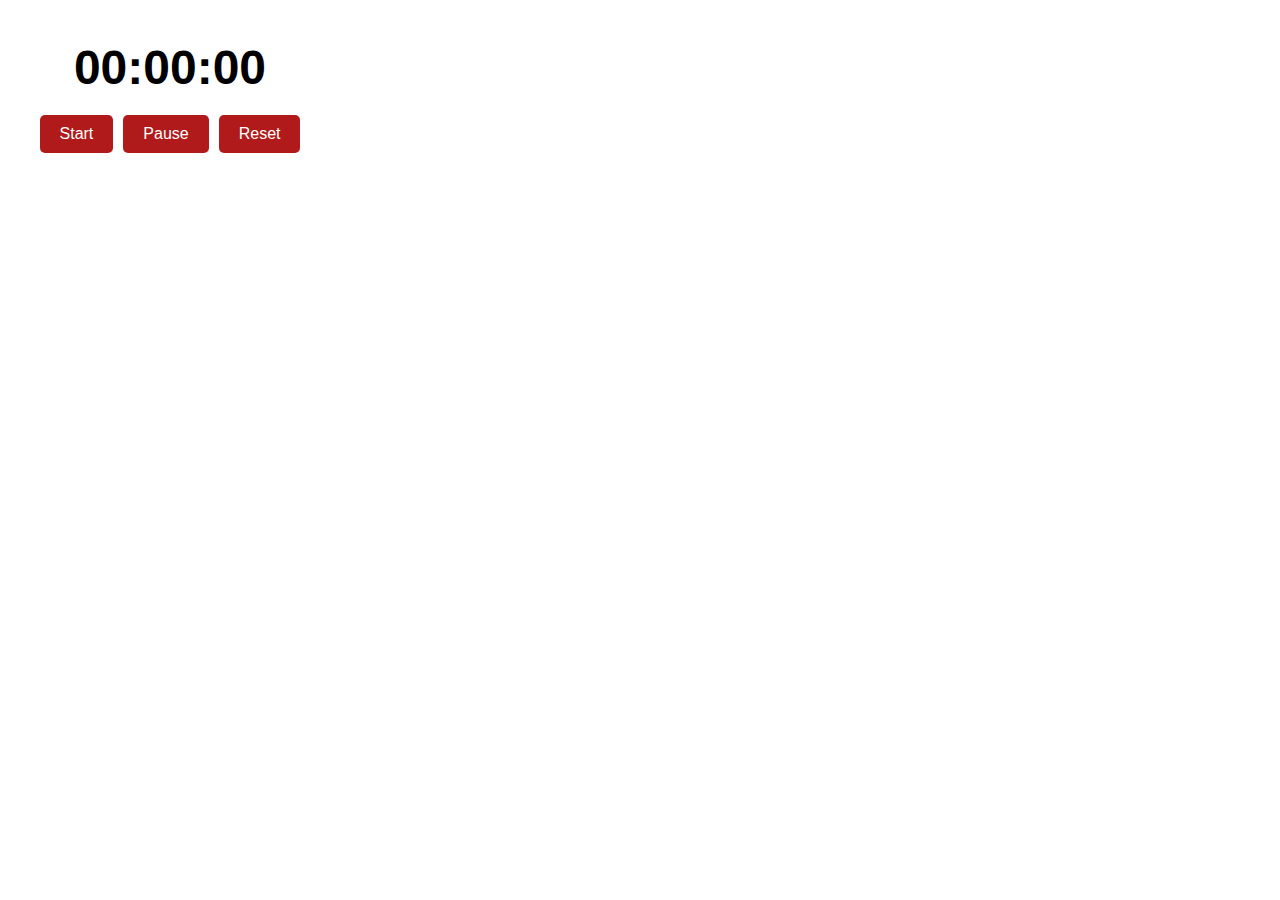
<file: popup/popup.html>
<!DOCTYPE html>
<html lang="en">
<head>
  <meta charset="UTF-8">
  <meta name="viewport" content="width=device-width, initial-scale=1.0">
  <title>Timer</title>
  <link rel="stylesheet" href="popup.css">
</head>
<body>
  <div class="timer-container">
    <h1 id="timer">00:00:00</h1>
    <div class="buttons">
      <button id="start">Start</button>
      <button id="pause">Pause</button>
      <button id="reset">Reset</button>
    </div>
  </div>
  <script src="popup.js"></script>
</body>
</html>
</file>
<file: popup/popup.css>
body {
    font-family: Arial, sans-serif;
    display: flex;
    flex-direction: column;
    align-items: center;
    justify-content: center;
    padding: 20px;
    margin: 0;
    width: 300px;
  }
  
  .timer-container {
    text-align: center;
  }
  
  h1 {
    font-size: 3em;
    margin: 20px 0;
  }
  
  .buttons {
    display: flex;
    gap: 10px;
  }
  
  button {
    padding: 10px 20px;
    font-size: 1em;
    cursor: pointer;
    border: none;
    border-radius: 5px;
    background-color: #b01a1a;
    color: white;
  }
  
  button:hover {
    background-color: #8b1515;
  }
</file>
